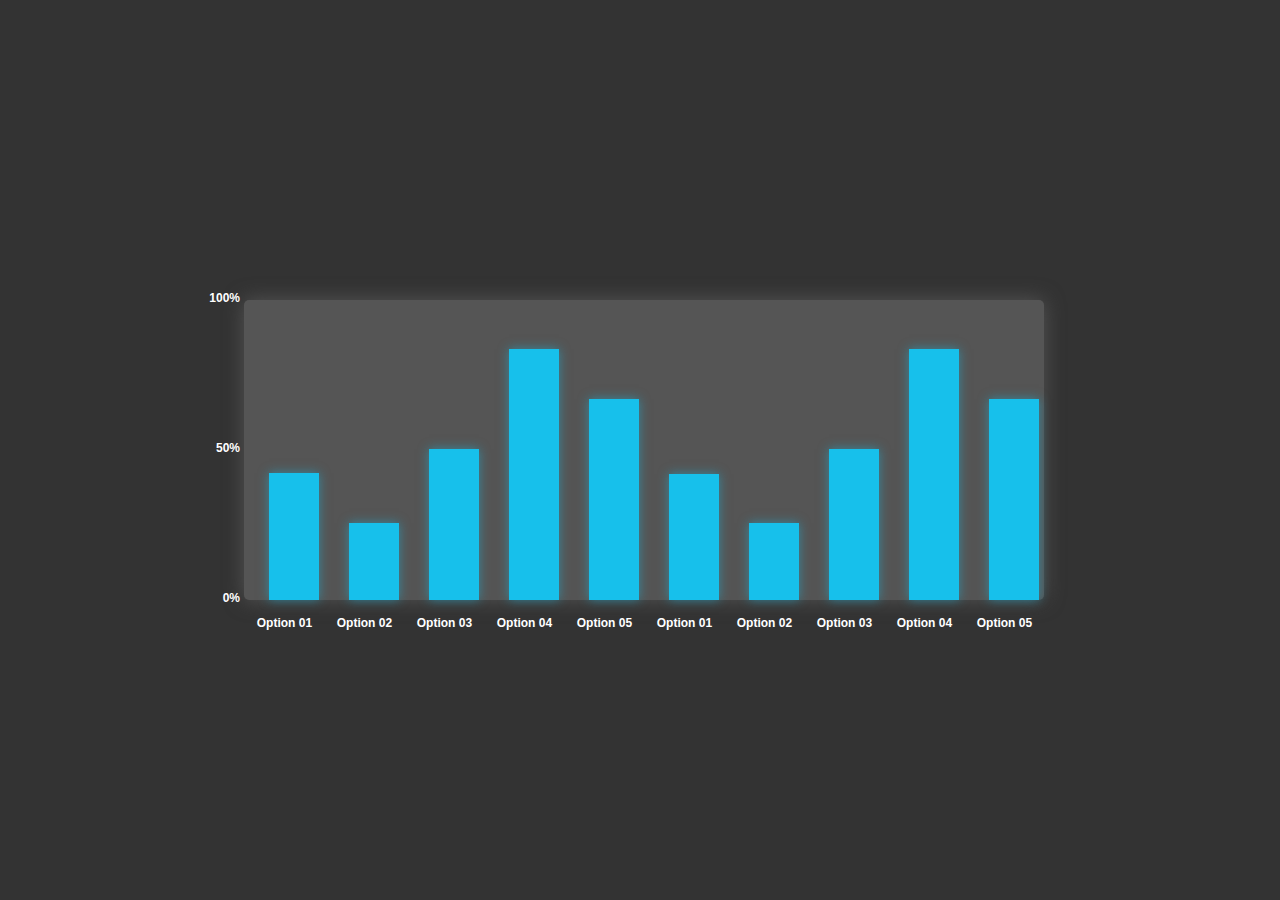
<file: BMI.html>
<!DOCTYPE html>
<html lang="en" dir="ltr">
  <head>
    <meta charset="utf-8">
    <title>Bar Chart</title>
    <link rel="stylesheet" href="css/bmi.css">
    <script src="https://cdnjs.cloudflare.com/ajax/libs/jquery/3.4.1/jquery.min.js" charset="utf-8"></script>
  </head>
  <body>

    <!--chart start-->
    <div class="chart">
      <ul class="numbers">
        <li><span>100%</span></li>
        <li><span>50%</span></li>
        <li><span>0%</span></li>
      </ul>
      <ul class="bars">
        <li><div class="bar" data-percentage="50"></div><span>Option 01</span></li>
        <li><div class="bar" data-percentage="30"></div><span>Option 02</span></li>
        <li><div class="bar" data-percentage="60"></div><span>Option 03</span></li>
        <li><div class="bar" data-percentage="100"></div><span>Option 04</span></li>
        <li><div class="bar" data-percentage="80"></div><span>Option 05</span></li>
        <li><div class="bar" data-percentage="50"></div><span>Option 01</span></li>
        <li><div class="bar" data-percentage="30"></div><span>Option 02</span></li>
        <li><div class="bar" data-percentage="60"></div><span>Option 03</span></li>
        <li><div class="bar" data-percentage="100"></div><span>Option 04</span></li>
        <li><div class="bar" data-percentage="80"></div><span>Option 05</span></li>
      </ul>
    </div>
    <!--chart end-->

    <script type="text/javascript">
    $(function(){
      $('.bars li .bar').each(function(key, bar){
        var percentage = $(this).data('percentage');
        $(this).animate({
          'height' : percentage + '%'
        },1000);
      });
    });
    </script>

  </body>
</html>
</file>
<file: css/bmi.css>
body{
    margin: 0;
    padding: 0;
    height: 100vh;
    display: flex;
    justify-content: center;
    align-items: center;
    font-family: "Roboto", sans-serif;
    background: #333;
  }
  
  .chart{
    width: 900px;
    height: 300px;
    display: block;
  }
  
  .numbers{
    color: #fff;
    margin: 0;
    padding: 0;
    width: 50px;
    height: 100%;
    display: inline-block;
  }
  
  .numbers li{
    list-style: none;
    height: 150px;
    position: relative;
    bottom: 145px;
  }
  
  .numbers span{
    font-size: 12px;
    font-weight: 600;
    position: absolute;
    bottom: 0;
    right: 0px;
  }
  
  .bars{
    color: #fff;
    font-size: 12px;
    font-weight: 600;
    background: #555;
    margin: 0;
    padding: 0;
    display: inline-block;
    width: 800px;
    height: 300px;
    box-shadow: 0 0 20px 0 #555;
    border-radius: 5px;
  }
  
  .bars li{
    display: table-cell;
    width: 100px;
    height: 300px;
    position: relative;
  }
  
  .bars span{
    width: 100%;
    position: absolute;
    bottom: -30px;
    text-align: center;
  }
  
  .bars .bar{
    display: block;
    background: #17C0EB;
    width: 50px;
    position: absolute;
    bottom: 0;
    margin-left: 25px;
    text-align: center;
    box-shadow: 0 0 10px 0 rgba(23, 192, 235, 0.5);
    transition: 0.5s;
    transition-property: background, box-shadow;
  }
  
  .bars .bar:hover{
    background: #55EFC4;
    box-shadow: 0 0 10px 0 rgba(85, 239, 196, 0.5);
    cursor: pointer;
  }
  
  .bars .bar:before{
    color: #fff;
    content: attr(data-percentage) '%';
    position: relative;
    bottom: 20px;
  }
</file>
